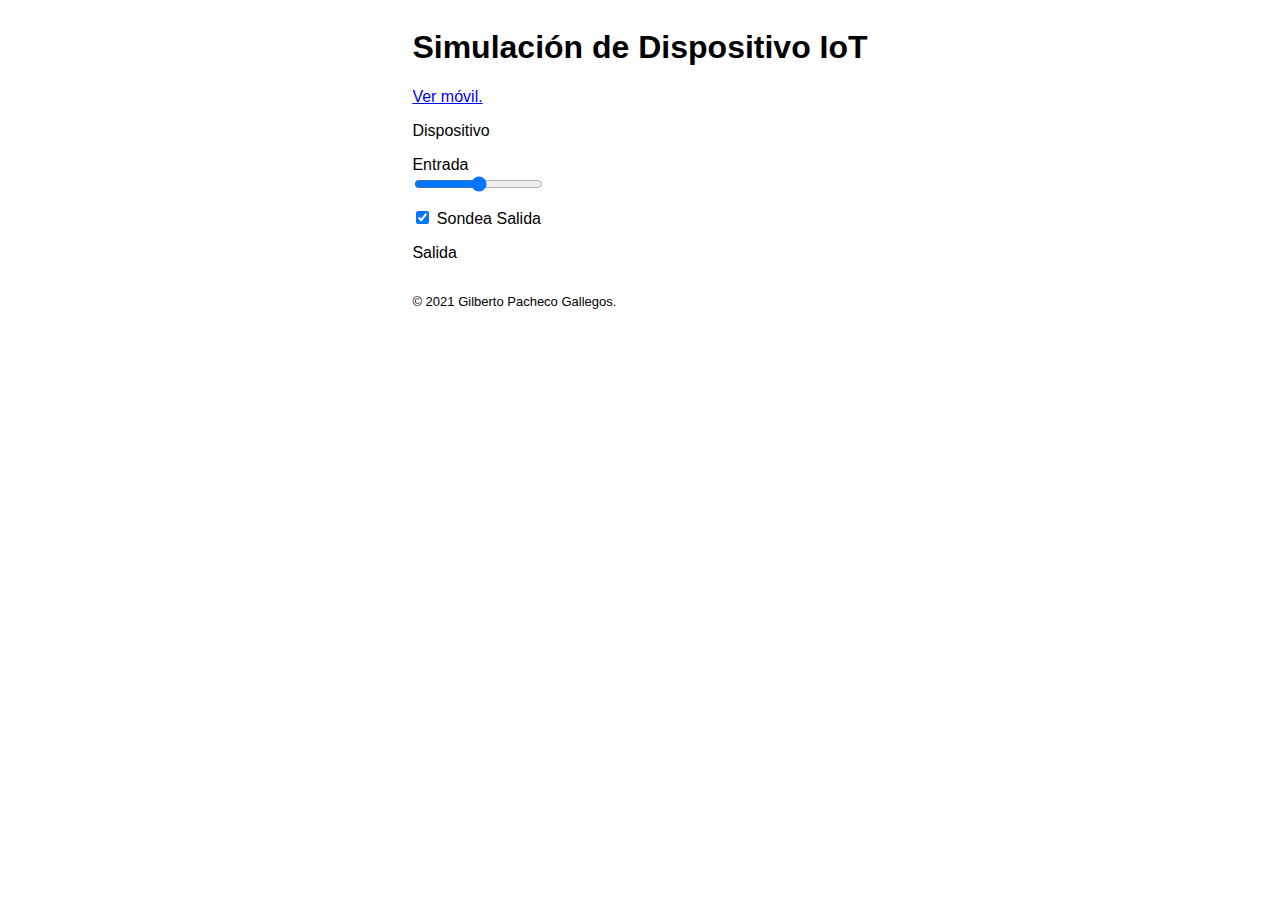
<file: dispositivo.html>
<!DOCTYPE html>
<html lang="es">
  <head>
    <meta charset="UTF-8">
    <meta name="viewport"
      content="width=device-width,
      initial-scale=1.0">
    <title>
      Simulación de Dispositivo
      IoT
    </title>
    <link href="css/estilos.css"
      rel="stylesheet">
    <script type="module"
      src="cmp/mi-footer.js">
      </script>
  </head>
  <body>
    <div class="contenido">
      <h1>
        Simulación de Dispositivo
        IoT
      </h1>
      <p>
        <a href="index.html"
          target="_blank">
          Ver móvil.</a>
      </p>
      <p>
        <label>
          Dispositivo
          <output
            id="ctDispositivo">
          </output>
        </label>
      </p>
      <p>
        <label>
          Entrada
          <input id="ctEntrada"
            type="range"
            min="0" max="10">
        </label>
      </p>
      <p>
        <label>
          <input id="ctSondea"
            type="checkbox"
            checked>
          Sondea Salida
        </label>
      </p>
      <p>
        <label>
          Salida
          <output id="ctSalida">
          </output>
        </label>
      </p>
      <p>
        <output id="iotError">
        </output>
      </p>
      <mi-footer></mi-footer>
    </div>
    <script type="module"
      src="disp/CtrlDispositivo.js">
      </script>
  </body>
</html>
</file>
<file: css/estilos.css>
body {
  font-family: sans-serif;
  text-align: center;
}

.contenido {
  display: inline-block;
  text-align: start;
}

meter,
input[type=range],
output {
  display: block;
}

mi-footer {
  display: block;
  margin: 1rem 0;
  font-size: small;
}
</file>
